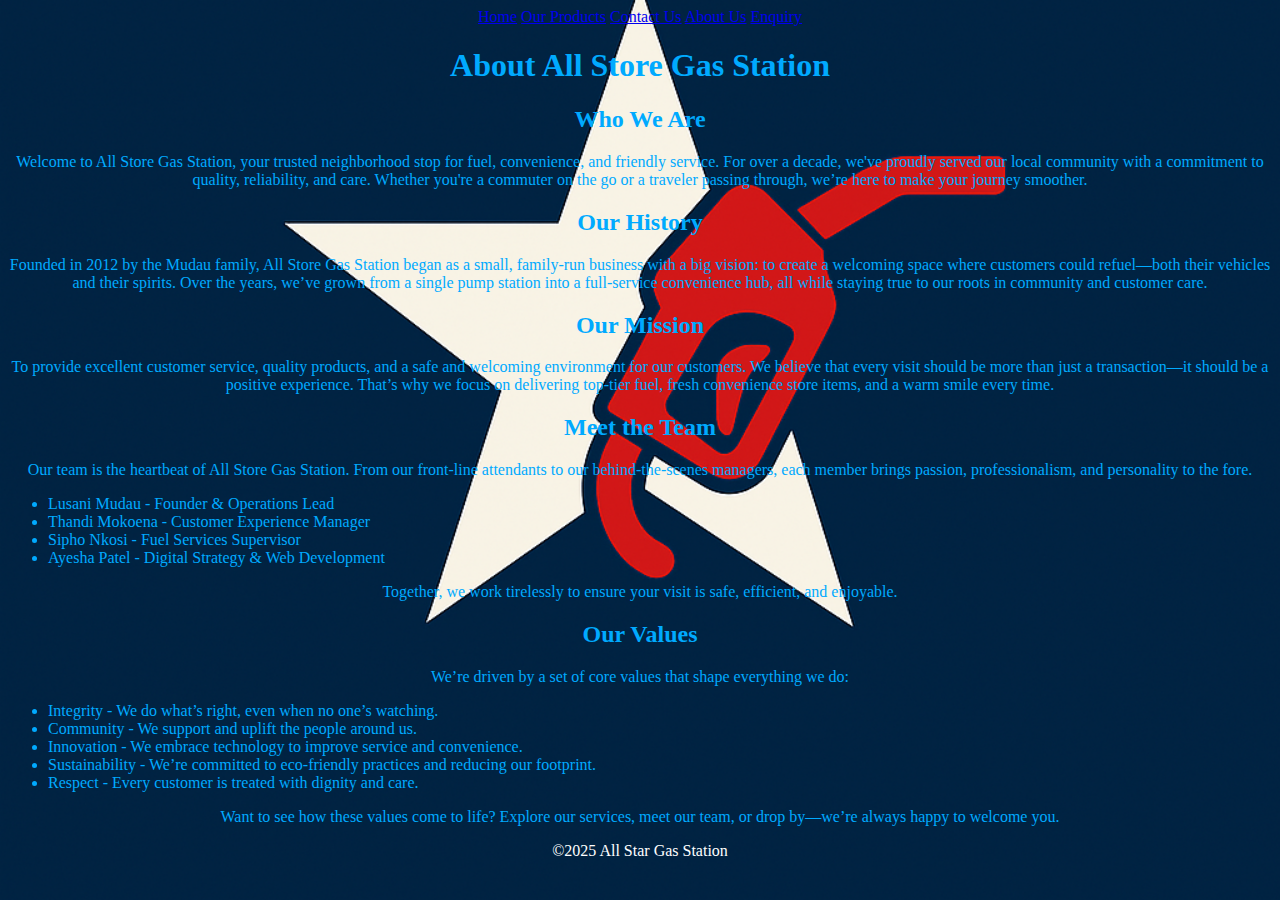
<file: Pages/AboutUs.html>
<!DOCTYPE html>
<html lang="en">
<head>
    <meta charset="UTF-8">
    <meta name="viewport" content="width=device-width, initial-scale=1.0">
    <title>About Us</title>
</head>
    <body style="background-image: url(../Assast/Logo.png);background-size: cover;background-position: center;background-repeat: no-repeat;background-attachment: fixed;">
        <header style="text-align: center;">
            <nav>
                <a href="../index.html">Home</a>
                <a href="./OurProducts.html">Our Products</a>
                <a href="./ContuctUs.html">Contact Us</a>
                <a href="./AboutUs.html">About Us</a>
                <a href="./enquiry.html">Enquiry</a>
            </nav>
        </header>
        <main style="text-align: center; color: rgb(0, 170, 255);">
            <h1>About All Store Gas Station</h1>
            <section>
                <h2>Who We Are</h2>
            </section>          
            <p>Welcome to All Store Gas Station, your trusted neighborhood stop for fuel, convenience, and friendly service. For over a decade, we've proudly served our local community with a commitment to quality, reliability, and care. Whether you're a commuter on the go or a traveler passing through, we’re here to make your journey smoother.</p>                
            
            <section>
                <h2>Our History</h2>
            </section>  
            <p>Founded in 2012 by the Mudau family, All Store Gas Station began as a small, family-run business with a big vision: to create a welcoming space where customers could refuel—both their vehicles and their spirits. Over the years, we’ve grown from a single pump station into a full-service convenience hub, all while staying true to our roots in community and customer care.</p>
                
            <section>
                <h2>Our Mission</h2>
            </section>  
            <p>To provide excellent customer service, quality products, and a safe and welcoming environment for our customers. We believe that every visit should be more than just a transaction—it should be a positive experience. That’s why we focus on delivering top-tier fuel, fresh convenience store items, and a warm smile every time.</p>

            <section>
                <h2>Meet the Team</h2>
            </section>  
            <p>Our team is the heartbeat of All Store Gas Station. From our front-line attendants to our behind-the-scenes managers, each member brings passion, professionalism, and personality to the fore.</p>
            <ul style="text-align: left">
                <li>Lusani Mudau - Founder & Operations Lead</li>  
                <li>Thandi Mokoena - Customer Experience Manager</li>  
                <li>Sipho Nkosi - Fuel Services Supervisor</li>  
                <li>Ayesha Patel - Digital Strategy & Web Development</li>
            </ul>
                
            Together, we work tirelessly to ensure your visit is safe, efficient, and enjoyable.

            <section>
                <h2>Our Values</h2>
            </section>  
            <p>We’re driven by a set of core values that shape everything we do:</p>
            <ul style="text-align: left">
                <li>Integrity - We do what’s right, even when no one’s watching.</li>  
                <li>Community - We support and uplift the people around us.</li>  
                <li>Innovation - We embrace technology to improve service and convenience.</li>  
                <li>Sustainability - We’re committed to eco-friendly practices and reducing our footprint.</li>  
            <li>Respect - Every customer is treated with dignity and care.</li>
            </ul>
            <p>Want to see how these values come to life? Explore our services, meet our team, or drop by—we’re always happy to welcome you.</p>
            <footer style="text-align: center;color: white;">
                <p>&copy;2025 All Star Gas Station</p>
            </footer>
        </main>
    </body>
</html>
</file>
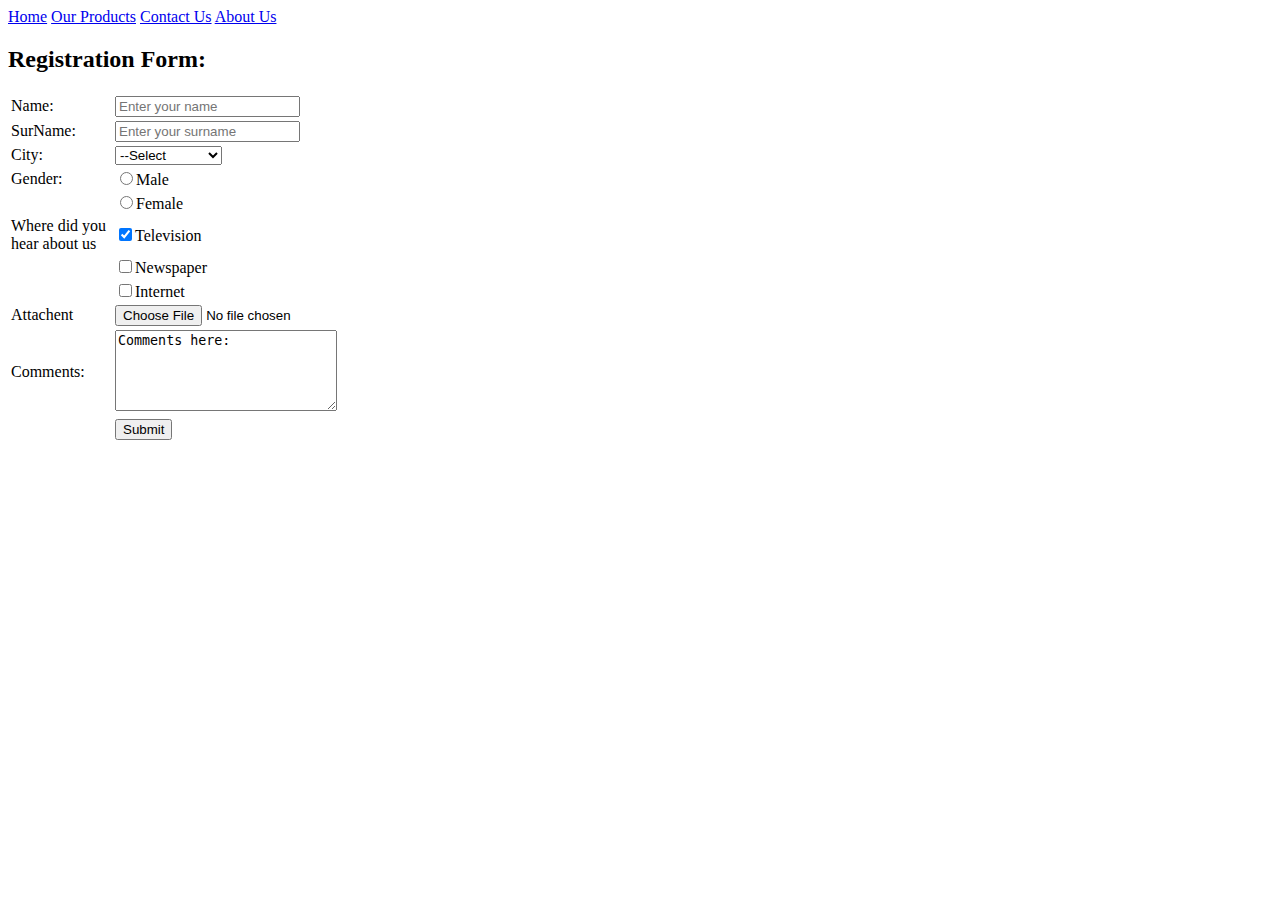
<file: Pages/ContuctUs.html>
<!DOCTYPE html>
<html lang="en">
<head>
    <meta charset="UTF-8">
    <meta name="viewport" content="width=device-width, initial-scale=1.0">
    <title>Contact Us</title>
</head>
 <body>
        <header>
            <nav>
                <a href="../index.html">Home</a>
                <a href="./OurProducts.html">Our Products</a>
                <a href="./ContuctUs.html">Contact Us</a>
                <a href="./AboutUs.html">About Us</a>
            </nav>
        </header>
        <h2>Registration Form:</h2>
        <form action="" method="post">
            <table>
                <!--Textbox-->
                <tr>
                    <td width="100px">Name:</td>
                    <td><input type="text" name="name" placeholder="Enter your name" required></td>
                </tr>
                <tr>
                    <td width="100px">SurName:</td>
                    <td><input type="text" name="surname" placeholder="Enter your surname" required></td>
                </tr>
                <!--Dropdown-->
                <tr>
                    <td width="100px">City:</td>
                    <td>
                        <select name="City">
                            <option>--Select</option>
                            <option>Durban</option>
                            <option>Cape Town</option>
                            <option>Johannesburg</option>
                            <option>Polokane</option>
                            <option>Mbombela</option>
                            <option>Nelspruit</option>
                        </select>
                    </td>
                </tr>
                <!--Radio Buttons-->
                <tr>
                    <td width="100">Gender:</td>
                    <td><input type="radio" name="Male" value="Male">Male</td>
                </tr>
                <tr>  
                    <td width="100"></td>
                    <td><input type="radio" name="female" value="female">Female</td>
                </tr>
                <!--Checbox-->
                <tr>
                    <td width="100">Where did you hear about us</td>
                    <td><input type="checkbox" checked="checked" name="Television" value="Television">Television</td>
                </tr>
                <tr>
                    <td width="100"></td>    
                    <td><input type="checkbox" name="Newspaper" value="Newspaper">Newspaper</td>
                </tr>
                <tr>
                    <td width="100" ></td>
                    <td><input type="checkbox" name="internet" value="internet">Internet</td>
                </tr>
                <!--Attachent-->
                <tr>
                    <td width="100">Attachent</td>
                    <td><input type="file" name="files"></td>
                </tr>
                <!--Text area-->
                <tr>
                    <td wibth="100">Comments:</td>
                    <td>
                        <textarea rows="5" cols="25">Comments here:</textarea>
                    </td>
                </tr>
                <tr>
                    <td width="100px"></td>
                    <td><input type="submit" name="submit" value="Submit"></td>
                </tr>
            </table>
        </form>
    </body>
</html>
</file>
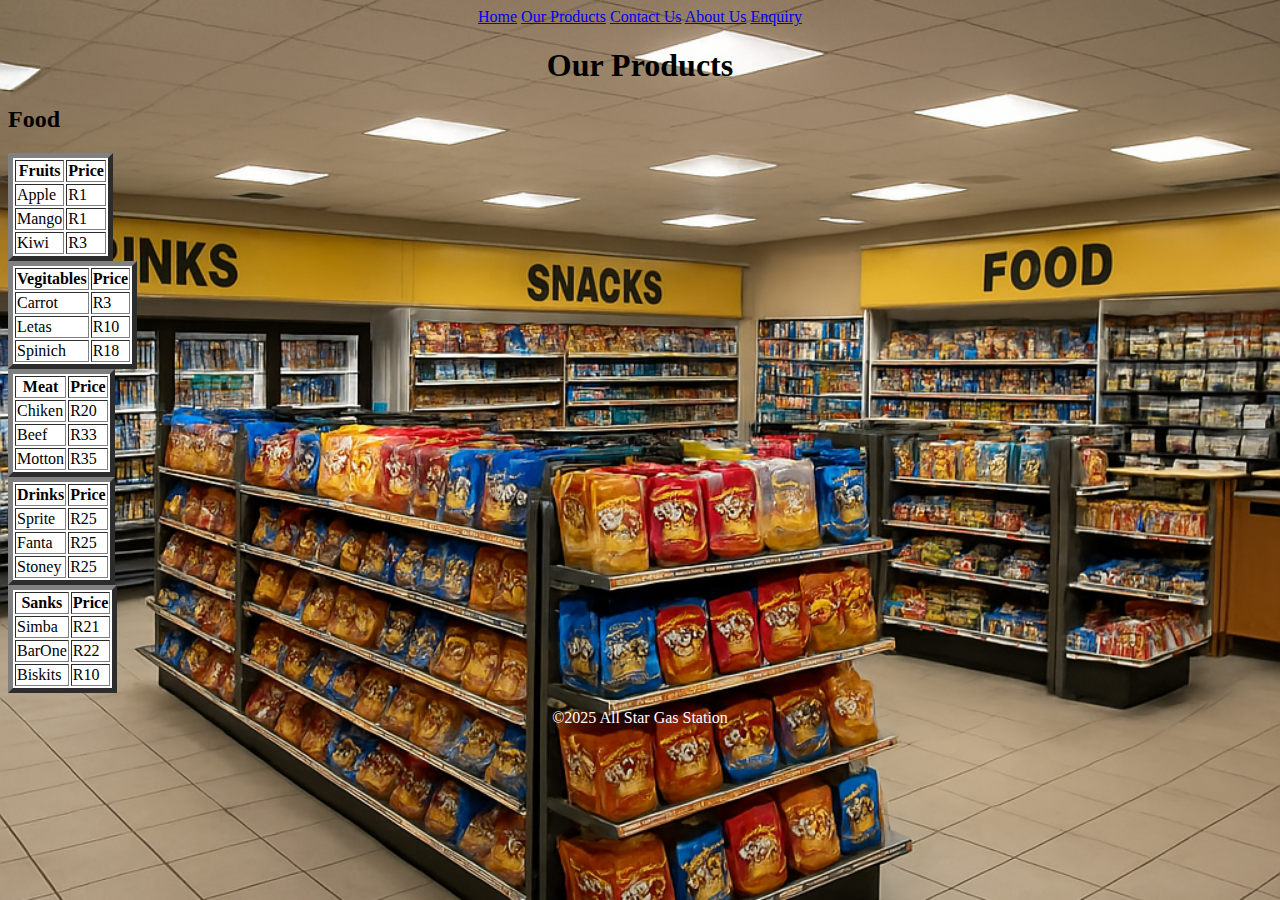
<file: Pages/OurProducts.html>
<!DOCTYPE html>
<html lang="en">
<head>
    <meta charset="UTF-8">
    <meta name="viewport" content="width=device-width, initial-scale=1.0">
    <title>Products</title>
</head>
    <body style="background-image: url(../Assast/Inside.png);background-size: cover;background-position: center;background-repeat: no-repeat;background-attachment: fixed;">
        <header style="text-align: center;">
            <nav>
                <a href="../index.html">Home</a>
                <a href="./OurProducts.html">Our Products</a>
                <a href="./ContuctUs.html">Contact Us</a>
                <a href="./AboutUs.html">About Us</a>
                <a href="./enquiry.html">Enquiry</a>
            </nav>
        </header>
        <main>
            <h1 style="text-align: center;">Our Products</h1>
            <h2>Food</h2>
            <section>
                <table border="5" bgcolor="white">
                    <thead>
                        <th>Fruits</th>
                        <th>Price</th>
                    </thead>
                    <tbody>
                        <tr>
                            <td>Apple</td>
                            <td>R1</td>
                        <tr>
                            <td>Mango</td>
                            <td>R1</td>
                        </tr>
                        <tr>
                            <td>Kiwi</td>
                            <td>R3</td>
                        </tr>
                    </tbody>
                </table>
            </section>
            <section>
                <table border="5" bgcolor="white">
                    <thead>
                        <th>Vegitables</th>
                        <th>Price</th>
                    </thead>
                    <tbody>
                        <tr>
                            <td>Carrot</td>
                            <td>R3</td>
                        </tr>
                        <tr>
                            <td>Letas</td>
                            <td>R10</td>
                        </tr>
                        <tr>
                            <td>Spinich</td>
                            <td>R18</td>
                        </tr>
                    </tbody>
                </table>
            </section>
            <section>    
                <table border="5" bgcolor="white">
                    <thead>
                        <th>Meat</th>
                        <th>Price</th>
                    </thead>
                    <tbody>
                        <tr>
                            <td>Chiken</td>
                            <td>R20</td>
                        </tr>
                        <tr>
                            <td>Beef</td>
                            <td>R33</td>
                        </tr>
                        <tr>
                            <td>Motton</td>
                            <td>R35</td>
                        </tr>
                    </tbody>
                </table>
            </section>
            <section>
                <table border="5" bgcolor="white">
                    <thead>
                        <th>Drinks</th>
                        <th>Price</th>
                    </thead>
                    <tbody>
                        <tr>
                            <td>Sprite</td>
                            <td>R25</td>
                        </tr>
                        <tr>
                            <td>Fanta</td>
                            <td>R25</td>
                        </tr>
                        <tr>
                            <td>Stoney</td>
                            <td>R25</td>
                        </tr>
                    </tbody>
                </table>
            </section>
                
                <table border="5" bgcolor="white">    
                    <thead>  
                        <th>Sanks</th>
                        <th>Price</th>
                    </thead>          
                    <tbody>       
                            <td>Simba</td>
                            <td>R21</td>
                        </tr>
                        <tr>
                            <td>BarOne</td>
                            <td>R22</td>
                        </tr>
                        <tr>
                            <td>Biskits</td>
                            <td>R10</td>
                        </tr>
                    </tbody> 
                </table>        
            </section>
            <footer style="text-align: center;color: white;">
                <p>&copy;2025 All Star Gas Station</p>
            </footer>
        </main>
    </body>
</html>
</file>
